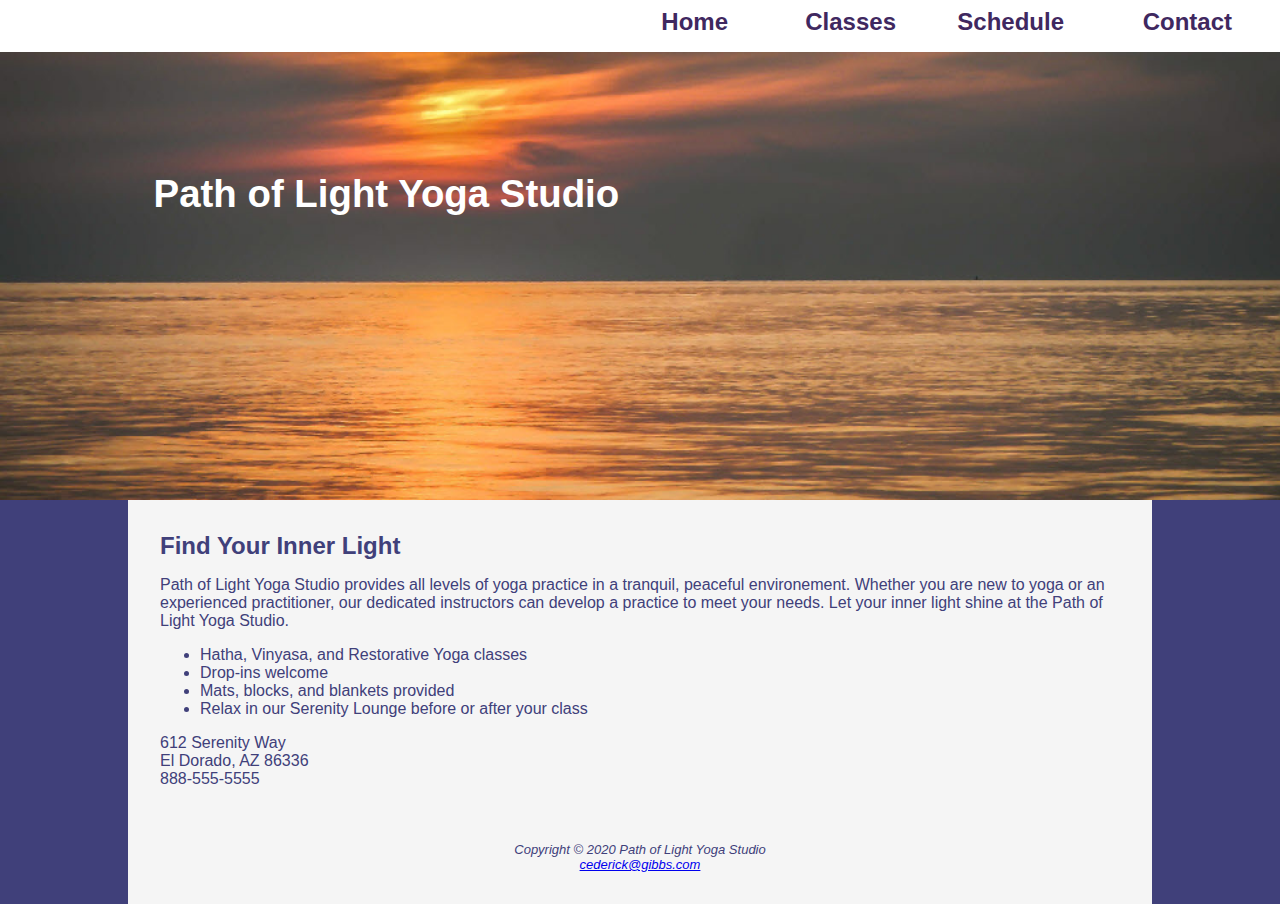
<file: index.html>
<!DOCTYPE html>
<html lang="en">
<head>
<title>Path of Light Yoga Studio</title>
<meta charset="utf-8">
<meta name="viewport" content="width=device-width, initial-scale=1.0">
<link rel="stylesheet" href="yoga.css">
</head>
<body>
 <nav>
  <ul>
   <li><a href="index.html">Home</a></li>
   <li><a href="classes.html">Classes</a></li>
   <li><a href="schedule.html">Schedule</a></li>
   <li><a href="contact.html">Contact</a></li>
  </ul>
 </nav>
 <header class="home">
  <h1><a href="index.html">Path of Light Yoga Studio</a></h1>
 </header>
 <div id="wrapper">
  <main>
  <h2>Find Your Inner Light</h2>
    <p>Path of Light Yoga Studio provides all levels of yoga practice
    in a tranquil, peaceful environement. Whether you are new to yoga
    or an experienced practitioner, our dedicated instructors can 
    develop a practice to meet your needs. Let your inner light shine
    at the Path of Light Yoga Studio.</p>
    <ul>
     <li>Hatha, Vinyasa, and Restorative Yoga classes</li>
	 <li>Drop-ins welcome</li>
	 <li>Mats, blocks, and blankets provided</li>
	 <li>Relax in our Serenity Lounge before or after your class</li>
    </ul>
    <div>
     612 Serenity Way<br>
	 El Dorado, AZ 86336<br>
	 888-555-5555
    </div>
    <br>
  </main>
  <br><br>
  <footer>
   Copyright &copy; 2020 Path of Light Yoga Studio<br>
   <a href="mailto:cederick@gibbs.com">cederick@gibbs.com</a>
  </footer>
 </div>
</body>
</html>
</file>
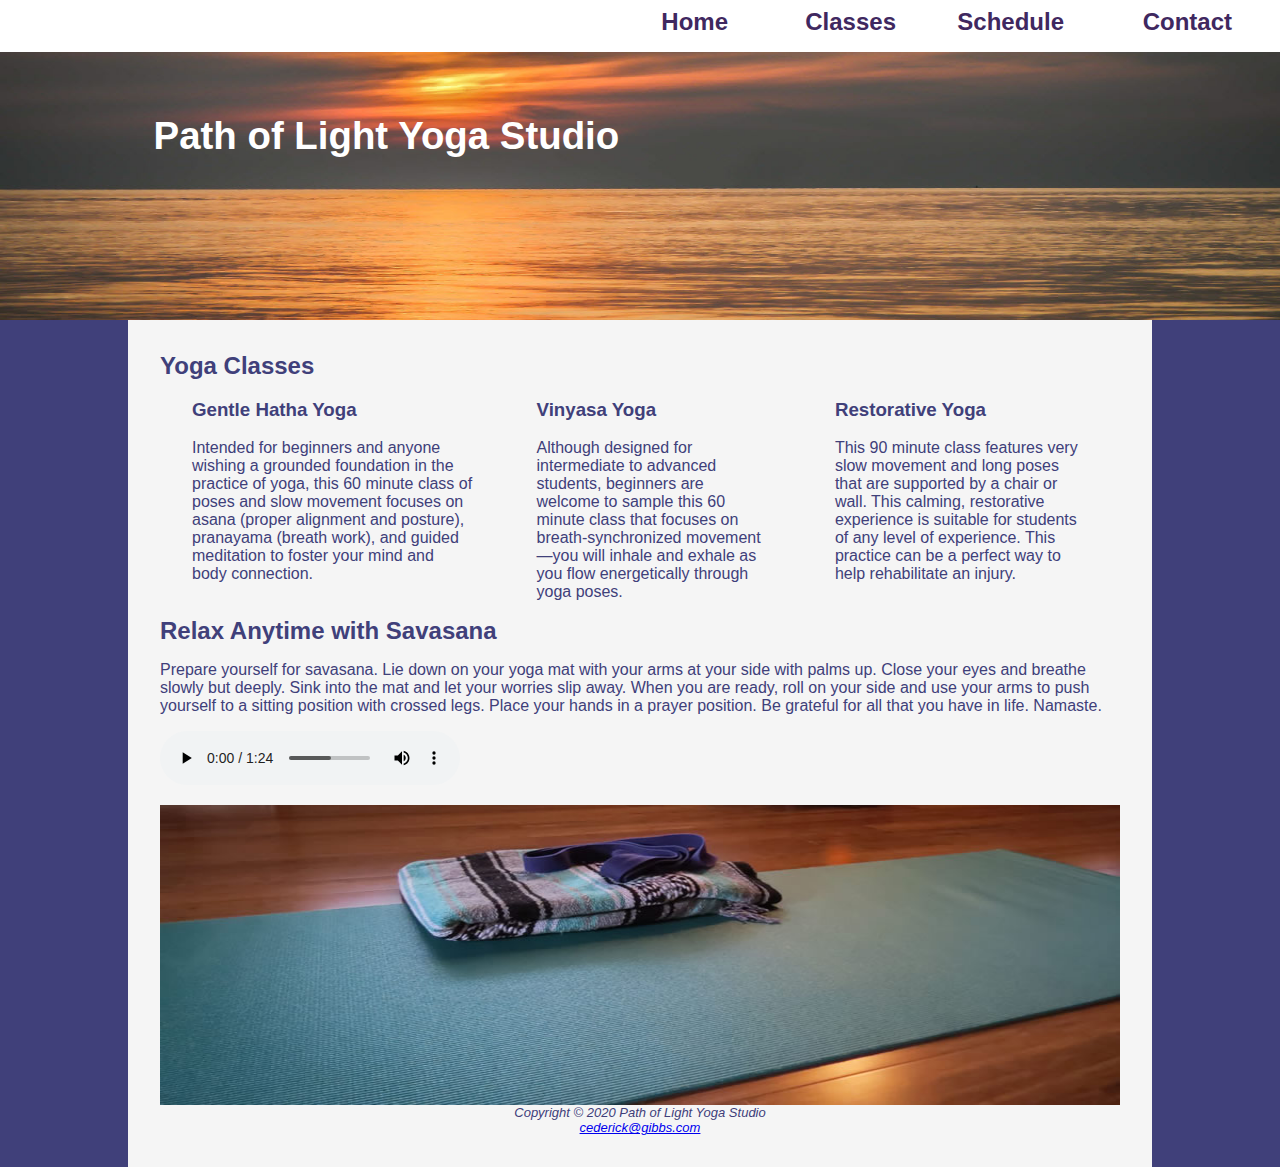
<file: classes.html>
<!DOCTYPE html>
<html lang="en">
<head>
<title>Path of Light Yoga Studio :: Classes</title>
<meta charset="utf-8">
<meta name="viewport" content="width=device-width, initial-scale=1.0">
<link rel="stylesheet" href="yoga.css">
</head>
<body>
 <div>
 <nav>
  <ul>
   <li><a href="index.html">Home</a></li>
   <li><a href="classes.html">Classes</a></li>
   <li><a href="schedule.html">Schedule</a></li>
   <li><a href="contact.html">Contact</a></li>
  </ul>
 </nav>
 <header class="content">
  <h1><a href="index.html">Path of Light Yoga Studio</a></h1>
 </header>
 <div id="wrapper">
  <main>
   <h2>Yoga Classes</h2>
    <div id="flow">
     <section>
      <h3>Gentle Hatha Yoga</h3>
	   <p>Intended for beginners and anyone wishing a grounded
	    foundation in the practice of yoga, this 60 minute class 
	    of poses and slow movement focuses on asana (proper alignment
        and posture), pranayama (breath work), and guided meditation
        to foster your mind and body connection.</p>
	 </section>
	 <section>
	  <h3>Vinyasa Yoga</h3>
	   <p>Although designed for intermediate to advanced students, 
	    beginners are welcome to sample this 60 minute class that focuses 
	    on breath-synchronized movement&mdash;you will inhale and exhale 
	    as you flow energetically through yoga poses.</p>
	 </section>
	 <section>
	  <h3>Restorative Yoga</h3>
	   <p>This 90 minute class features very slow movement and long poses
	    that are supported by a chair or wall. This calming, restorative 
	    experience is suitable for students of any level of experience.
	    This practice can be a perfect way to help rehabilitate an injury.</p>
     </section>
	</div>
    <h2>Relax Anytime with Savasana</h2>
	 <p>Prepare yourself for savasana. Lie down on your yoga mat with your
	 arms at your side with palms up. Close your eyes and breathe slowly but
	 deeply. Sink into the mat and let your worries slip away. When you are 
	 ready, roll on your side and use your arms to push yourself to a sitting
     position with crossed legs. Place your hands in a prayer position. Be 
     grateful for all that you have in life. Namaste.</p>
	<audio controls="control">
	 <source src="savasana.mp3" type="audio/mpeg">
	 <source src="savasana.ogg" type="audio/ogg"><br>
	 <a href="savasana.mp3">Download Audio</a>
	</audio>
   <div id="mathero">
   </div>
  </main>
  <footer>
   Copyright &copy; 2020 Path of Light Yoga Studio<br>
   <a href="mailto:cederick@gibbs.com">cederick@gibbs.com</a>
  </footer>
 </div>
 </div>
</body>
</html>
</file>
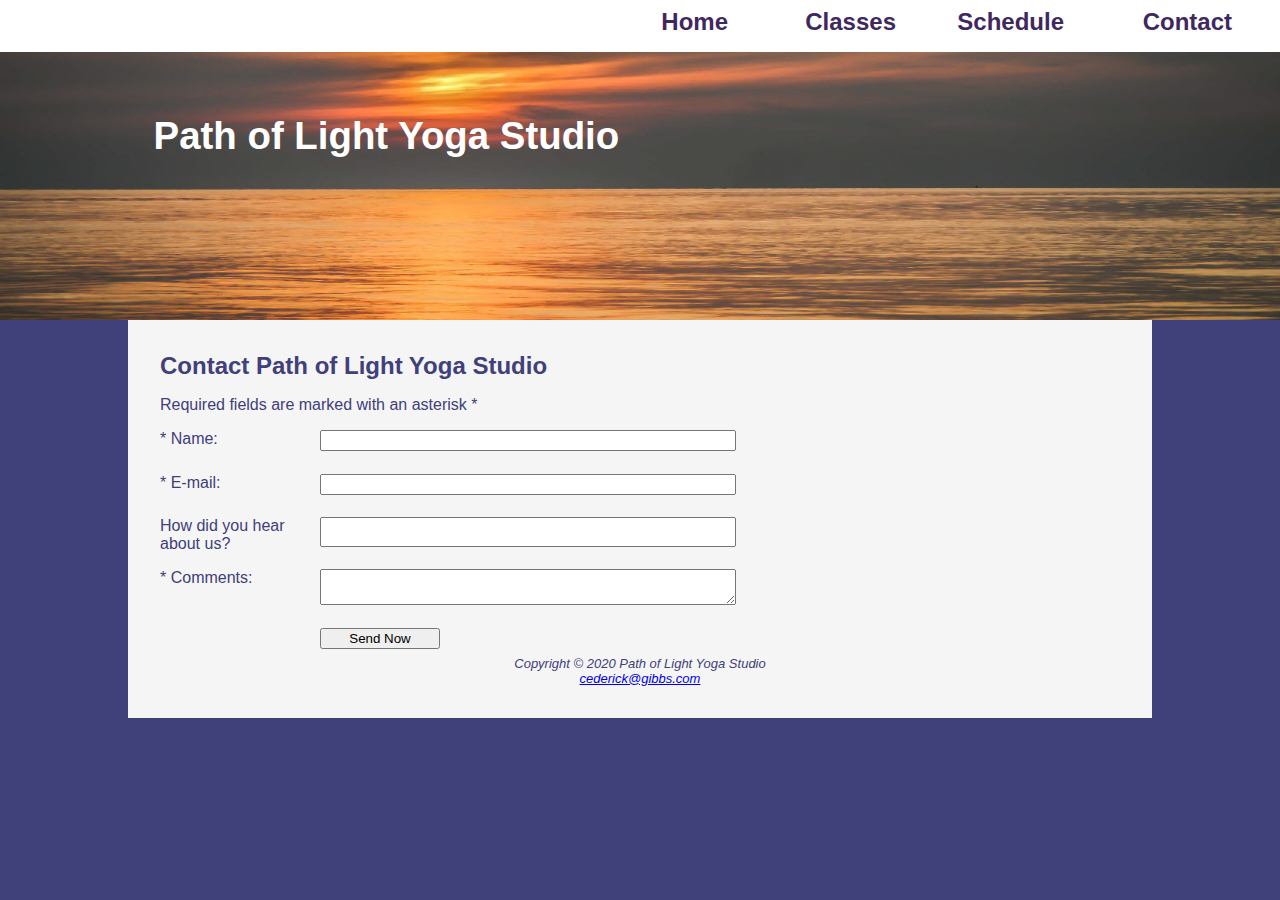
<file: contact.html>
<!DOCTYPE html>
<html lang="en">
<head>
<title>Path of Light Yoga Studio :: Contact</title>
<meta charset="utf-8">
<meta name="viewport" content="width=device-width, initial-scale=1.0">
<link rel="stylesheet" href="yoga.css">
</head>
<body>
 <div>
 <nav>
  <ul>
   <li><a href="index.html">Home</a></li>
   <li><a href="classes.html">Classes</a></li>
   <li><a href="schedule.html">Schedule</a></li>
   <li><a href="contact.html">Contact</a></li>
  </ul>
 </nav>
 <header class="content">
  <h1><a href="index.html">Path of Light Yoga Studio</a></h1>
 </header>
 <div id="wrapper">
  <main>
   <h2>Contact Path of Light Yoga Studio</h2>
    <p>Required fields are marked with an asterisk *</p>
	<form method="post" action="https://webdevbasics.net/scripts/yoga.php">
	 <label for="myName">* Name:</label>
	  <input type="text" name="myName" id="myName" required="required">
	 <label for="myEmail">* E-mail:</label>
	  <input type="email" name="myEmail" id="myEmail" required="required">
	 <label>How did you hear about us?</label>
	  <input type="text" name="referral" id="referral" list="referral">
	   <datalist id="referral">
	    <option>Google</option>
		<option>Bing</option>
		<option>Facebook</option>
		<option>Friend</option>
		<option>Radio Ad</option>
	  </datalist>
	 <label for="control">* Comments:</label>
	  <textarea name="myComments" id="myComments" required="required"
	   rows="2" cols="20"></textarea>
	 <input type="submit" value="Send Now"> 
	</form>
    
  </main>
  <footer>
   Copyright &copy; 2020 Path of Light Yoga Studio<br>
   <a href="mailto:cederick@gibbs.com">cederick@gibbs.com</a>
  </footer>
 </div>
 </div>
</body>
</html>
</file>
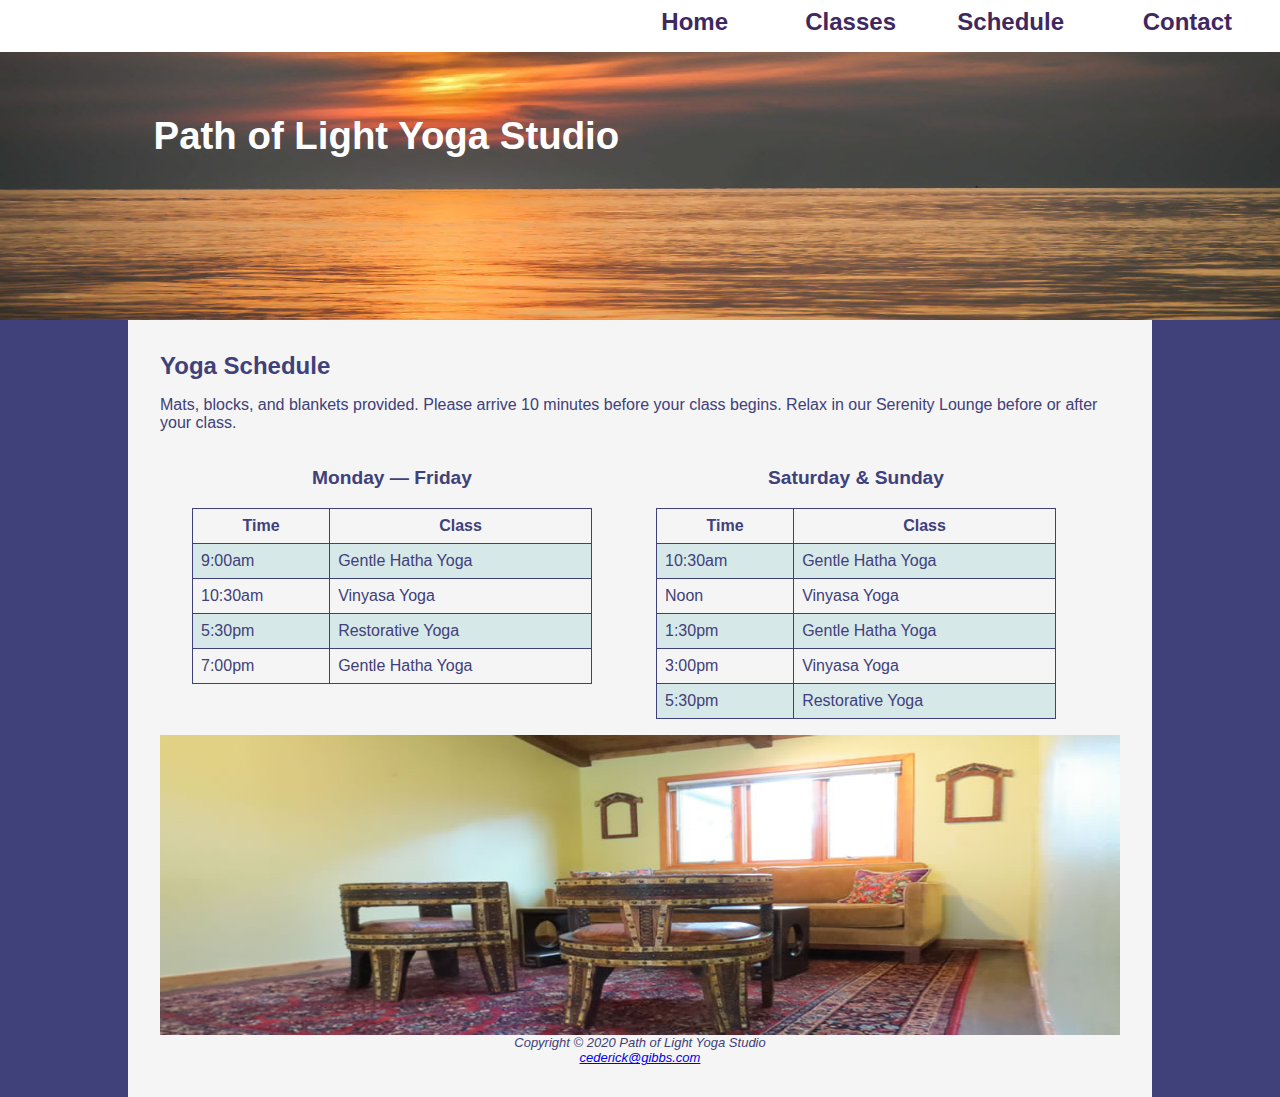
<file: schedule.html>
<!DOCTYPE html>
<html lang="en">
<head>
<title>Path of Light Yoga Studio :: Schedule</title>
<meta charset="utf-8">
<meta name="viewport" content="width=device-width, initial-scale=1.0">
<link rel="stylesheet" href="yoga.css">
</head>
<body>
 <nav>
  <ul>
   <li><a href="index.html">Home</a></li>
   <li><a href="classes.html">Classes</a></li>
   <li><a href="schedule.html">Schedule</a></li>
   <li><a href="contact.html">Contact</a></li>
  </ul>
 </nav>
 <header class="content">
  <h1><a href="index.html">Path of Light Yoga Studio</a></h1>
 </header>
 <div id="wrapper">
  <main>
   <h2>Yoga Schedule</h2>
    <p>Mats, blocks, and blankets provided. Please arrive 10 minutes
    before your class begins. Relax in our Serenity Lounge before or
    after your class.</p>
   <div id="flow">
    <section>
	 <table>
      <caption>Monday &mdash; Friday</caption>
       <tr>
	    <th>Time</th>
	    <th>Class</th>
	   </tr>
	   <tr>
	    <td>9:00am</td>
        <td> Gentle Hatha Yoga</td>
	   </tr>
	   <tr>
	    <td>10:30am</td> 
	    <td>Vinyasa Yoga</td>
	   </tr>
	   <tr>
	    <td>5:30pm</td> 
	    <td>Restorative Yoga</td>
	   </tr>
	   <tr>
	    <td>7:00pm</td> 
	    <td>Gentle Hatha Yoga</td>
       </tr>
	 </table>
    </section>
    <section>
	 <table>
      <caption>Saturday &amp; Sunday</caption>
	   <tr>
	    <th>Time</th>
	    <th>Class</th>
	   </tr>
       <tr>
        <td>10:30am</td> 
	    <td>Gentle Hatha Yoga</td>
	   </tr>
	   <tr>
	    <td>Noon</td> 
	    <td>Vinyasa Yoga</td>
	   </tr>
	   <tr>
	    <td>1:30pm</td> 
	    <td>Gentle Hatha Yoga</td>
	   </tr>
	   <tr>
	    <td>3:00pm</td> 
	    <td>Vinyasa Yoga</td>
	   </tr>
	   <tr>
	    <td>5:30pm</td>
		<td>Restorative Yoga</td>
       </tr>
	 </table>
    </section>
   </div>
   <div id="loungehero">
   </div>
  </main>
  <footer>
   Copyright &copy; 2020 Path of Light Yoga Studio<br>
   <a href="mailto:cederick@gibbs.com">cederick@gibbs.com</a>
  </footer>
 </div>
</body>
</html>
</file>
<file: yoga.css>
* { box-sizing: border-box; }
body { 
 background-color: #40407A;
 color: #40407A;
 font-family: Verdana, Arial, sans-serif;
 margin: 0;
}
#wrapper {
 background-color: #F5F5F5;
 padding: 2em; 
}
header {
 background-color: #40407A;
 color: #FFFFFF;
 background-image: url(sunrise.jpg);
 background-size: 100% 100%;
 margin-top: 50px;
 font-size: 90%;
 min-height: 200px;
}
.home {
 height: 20vh;
 padding-top: 2em;
 padding-left: 10%;
}
.content {
 height: 20vh;
 padding-top: 2em;
 padding-left: 10%;
}
nav { 
 text-align: right;
 background-color: #FFFFFF;
 margin: 0;
 padding-top: 0.5em;
 padding-bottom: 1em;
 padding-right: 0;
 position: fixed;
 top: 0;
 left: 0;
 z-index: 9999;
 width: 100%;
 height: auto;
}
nav a { text-decoration: none; }
nav ul {
 list-style-type: none;
 margin: 0;
 padding-right: 2em;
 font-size: 1.5em;
}
nav li {
 display: inline;
 padding-left: 2em;
 width: 30%; 
}
nav a:link { color: #3F2860; }
nav a:visited { color: #497777; }
nav a:hover { color: #A26100; }
header a { text-decoration: none; }
header a:link { color: #FFFFFF; }
header a:visited { color: #FFFFFF; }
header a:hover { 
 color: #8F92B2; 
 transition: color 10s ease-out;
}
section {
 padding-left: .5em;
 padding-right: .5em; 
}
#mathero {
 height: 300px;
 background-image: url(yogamat.jpg);
 background-size: 100% 100%;
 background-repeat: no-repeat;
 display: none;
}
#loungehero {
 height: 300px;
 background-image: url(yogalounge.jpg);
 background-size: 100% 100%;
 background-repeat: no-repeat;
 display: none;
}
#flow { display: block; }
h2 { margin: 0; }
footer {
 font-size: small;
 font-style: italic;
 text-align: center;
 clear: right;
}
table {
 border: 1px solid #40407A;
 margin-bottom: 1em;
 min-width: 400px;
border-collapse: collapse; 
}
td, th {
 padding: 0.5em;
 border: 1px solid #40407A;
}
tr:nth-of-type(even) { background-color: #D7E8E9; }
caption { 
 margin: 1em;
 font-weight: bold;
 font-size: 120%;
}
form { display: flex;
       flex-flow: column nowrap; }
input, datalist, textarea { margin-bottom: .5em; }
audio { margin-bottom: 1em; }
@media (min-width: 600px) {
 nav ul { display: flex; flex-flow: row nowrap;
          justify-content: flex-end; } 
 nav li { width: 7em; }
 section { padding-left: 2em; padding-right: 2em; }
 #mathero { display: block; padding-bottom: 1em; }
 #loungehero { display: block; padding-bottom: 1em; }
 #flow { display: flex; flex-direction: row; }
 form { width: 60%; max-width: 40em; 
        display: grid; grid-gap: 1em; 
		grid-template-rows: auto;
        grid-template-columns: 9em 1fr; }
 input[type="submit"] { grid-column: 2/3; width: 9em; }
}
@media (min-width: 1024px) {
 header { font-size: 120%; }
 nav { font-weight: bold; }
 .home { height: 50vh;
         padding-top: 5em; padding-left: 8em; }
 .content { height: 30vh;
            padding-top: 2em; padding-left: 8em; }
 #wrapper { margin-left: auto; margin-right: auto;
            width: 80%; }
}
</file>
